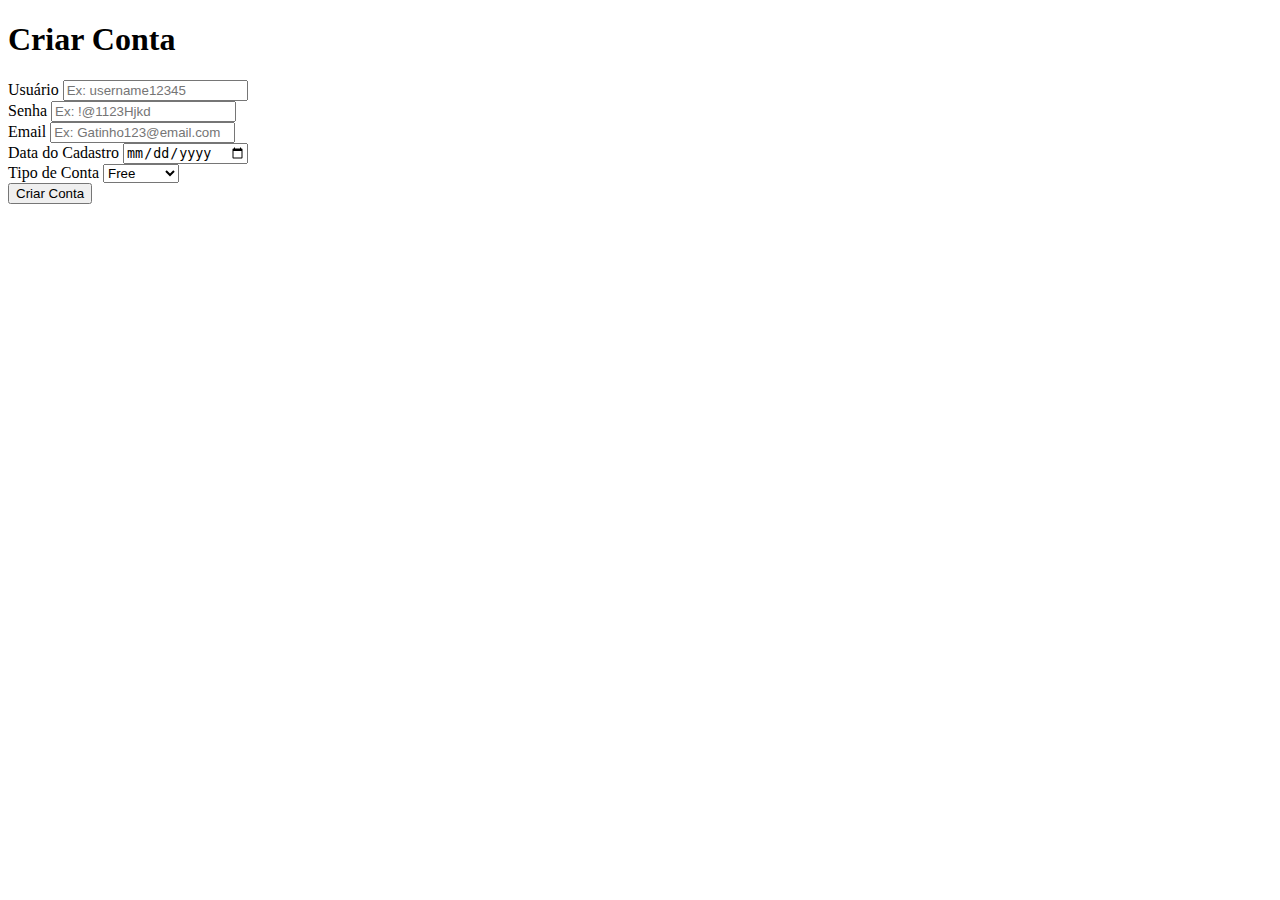
<file: Aula Front-End Israel/index.html>
<!DOCTYPE html>
<html lang="pt-br">

<head> 
    <meta charset="UTF-8">
    <meta name="viewport" content="width=device-width, initial-scale=1.0">
    <title>MyApp</title>
    <!-- link para o BootStrap -->
    <link href="https://cdn.jsdelivr.net/npm/bootstrap@5.3.8/dist/css/bootstrap.min.css" rel="stylesheet"
        integrity="sha384-sRIl4kxILFvY47J16cr9ZwB07vP4J8+LH7qKQnuqkuIAvNWLzeN8tE5YBujZqJLB" crossorigin="anonymous">
</head>

<body>
    <section class="container my-5">
        <div class="bg-primary p-4 mt-3 rounded">
            <h1 class="display-5 text-light">Criar Conta</h1>
        </div>

        <form id="criarConta" name="criarConta" method="get" action="">
            <!-- iniciando o grid do BS -->
            <section class="row">
                
                <div class = "my-2 col-md-6">
                    <label for="usuario" class="form-label">Usuário</label>
                    <input type="text" id="usuario" name="usuario" class="form-control" minlength="10" maxlength="20" placeholder="Ex: username12345" required>
                </div>


                <div class="my-2 col-md-6">
                    <label for="senha" class="form-label">Senha</label>
                    <input type="password" id = "senha" name="senha" class="form-control" minlength="5" maxlength="12" placeholder="Ex: !@1123Hjkd" required>
                </div>

                <div class="my-2 col-md-4">
                    <label for="email" class="form-label">Email</label>
                    <input type="email" id="email" name="email" class="form-control" placeholder="Ex: Gatinho123@email.com" required>

                </div>

                <div class="my-2 col-md-4">
                    <label for="dataCadastro" class="form-label">Data do Cadastro</label>
                    <input type="date" id = "dataCadastro" name="dataCadastro" class="form-control" required>
                    
                </div>

                <div class="my-3 col-md-4">
                    <label for="tipoConta">Tipo de Conta</label>
                    <select name="tipoConta" id="tipoConta" class="form-select">
                    <option value="Free">Free</option>
                    <option value="Basic">Basic</option>
                    <option value="Premium">Premium</option>
                    <option value="Plus">Plus</option>
                    </select>
                </div>

                <div class="my-4 d-flex justify-content-end">
                <button type="submit" class="btn btn-primary">Criar Conta</button>
                </div>

            </section>
            <!-- Finalizar o grid o BS -->



        </form>



    </section>
</body>

</html>
</file>
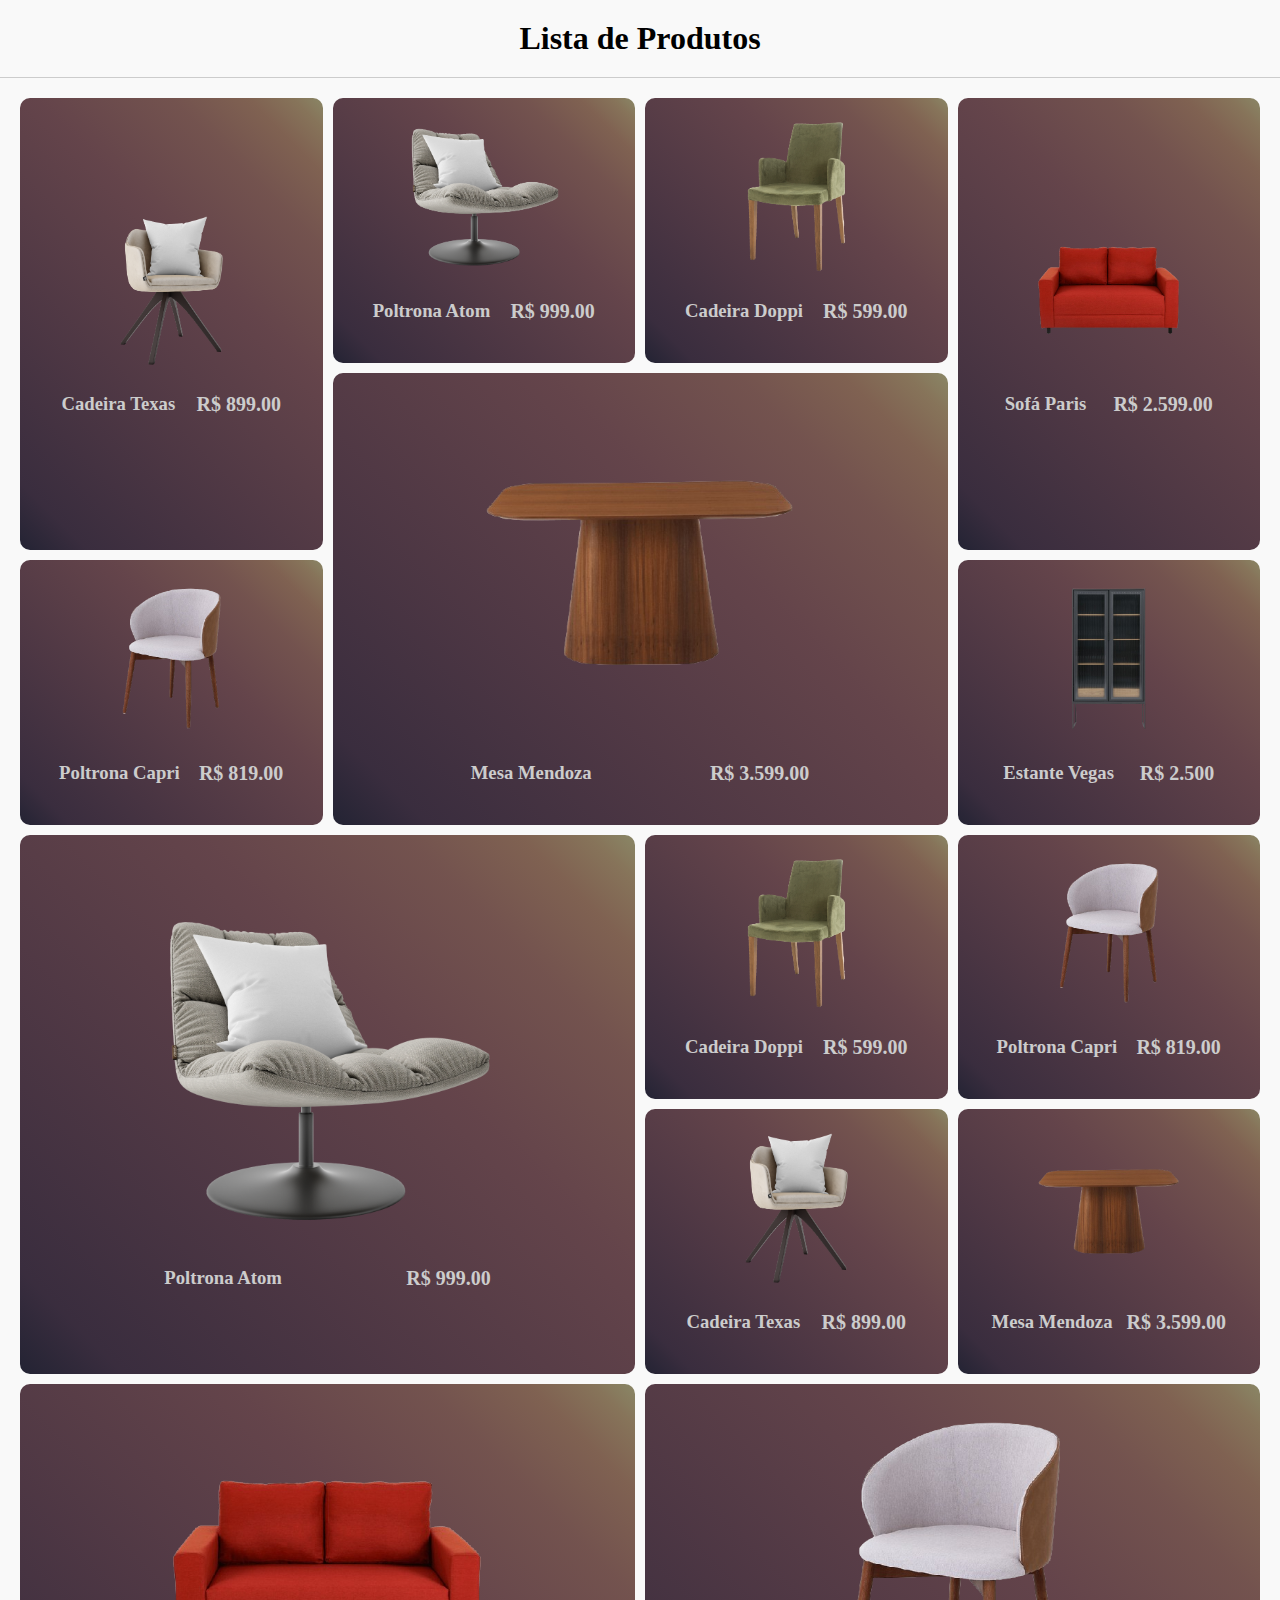
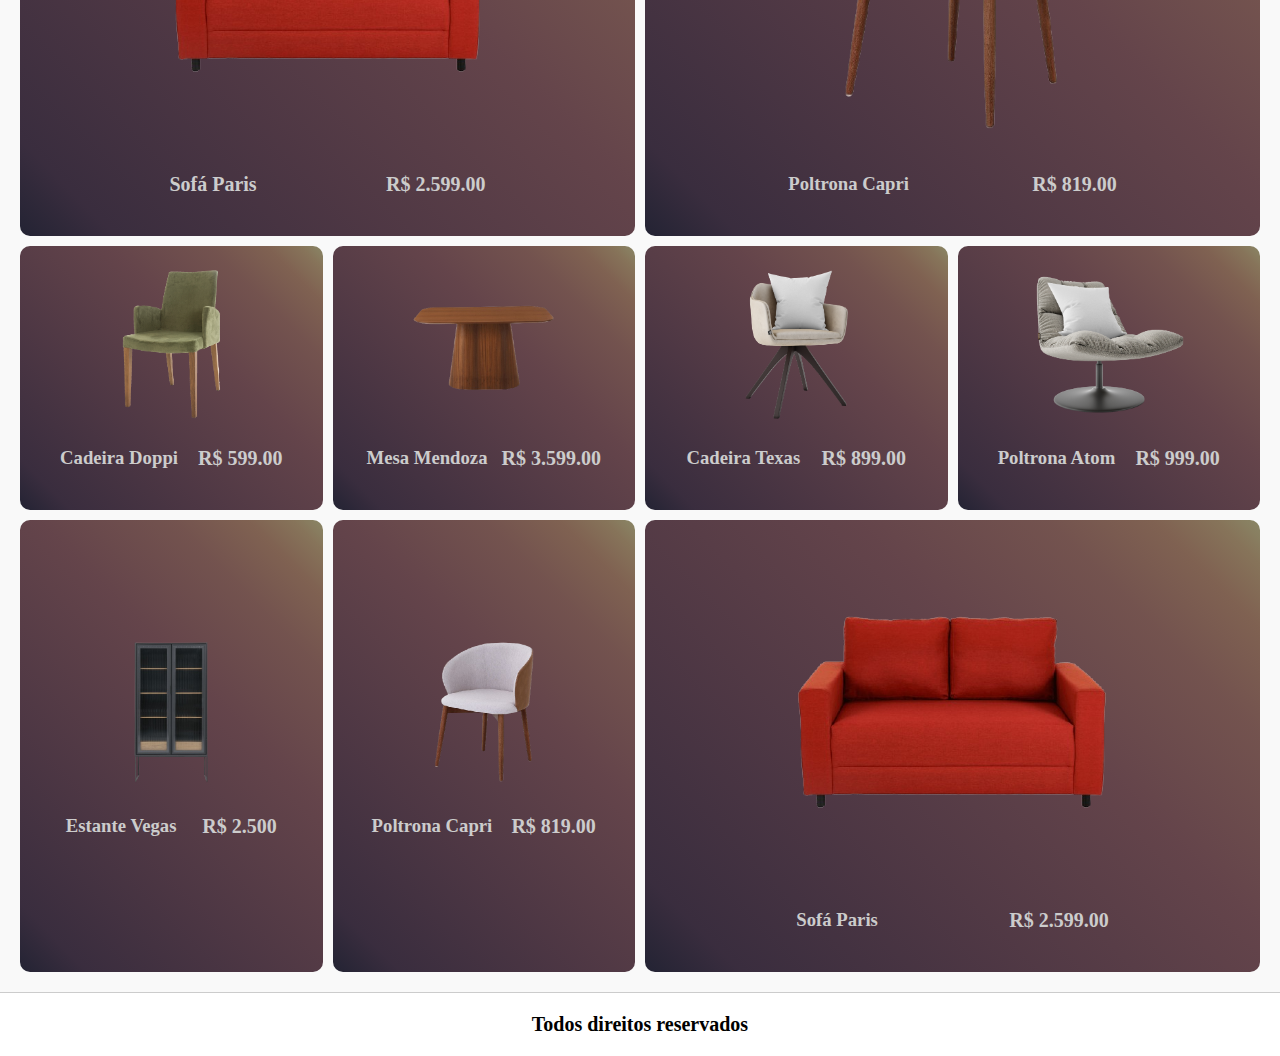
<file: Aula Front-End Israel/Aula1508/images/codigo/index.html>
<!DOCTYPE html>
<html lang="pt-br">

<head>
    <meta charset="UTF-8">
    <meta name="viewport" content="width=device-width, initial-scale=1.0">
    <title>Grid - Produtos</title>

    <link rel="stylesheet" href="./styles.css">
</head>

<body>
   
    <header>
       <h1>Lista de Produtos</h1>
   </header>
   <main>
       <article class="product-grid">
           <section class="product-item row-span">
               <img src="./images/product-1.png" alt="Product 1" loading="lazy">
               <div>
                   <h3>Cadeira Texas</h3>
                   <p>R$ 899.00</p>
               </div>
           </section>
           <section class="product-item ">
               <img src="./images/product-2.png" alt="Product 2" loading="lazy">
               <div>
                   <h3>Poltrona Atom</h3>
                   <p>R$ 999.00</p>
               </div>
           </section>
           <section class="product-item">
               <img src="./images/product-3.png" alt="Product 3" loading="lazy">
               <div>
                   <h3>Cadeira Doppi</h3>
                   <p>R$ 599.00</p>
               </div>
           </section>
           <section class="product-item row-span ">
               <img src="./images/product-5.png" alt="Product 5" loading="lazy">
               <div>
                   <h3>Sofá Paris</h3>
                   <p>R$ 2.599.00</p>
               </div>
           </section>
           <section class="product-item col-span row-span ">
               <img src="./images/product-4.png" alt="Product 4" loading="lazy">
               <div>
                   <h3>Mesa Mendoza</h3>
                   <p>R$ 3.599.00</p>
               </div>
           </section>
           <section class="product-item">
               <img src="./images/product-6.png" alt="Product 6" loading="lazy">
               <div>
                   <h3>Poltrona Capri</h3>
                   <p>R$ 819.00</p>
               </div>
           </section>
           <section class="product-item ">
               <img src="./images/product-7.png" alt="Product 7" loading="lazy">
               <div>
                   <h3>Estante Vegas</h3>
                   <p>R$ 2.500</p>
               </div>
           </section>
           <section class="product-item row-span col-span   ">
               <img src="./images/product-2.png" alt="Product 2" loading="lazy">
               <div>
                   <h3>Poltrona Atom</h3>
                   <p>R$ 999.00</p>
               </div>
           </section>
           <section class="product-item">
               <img src="./images/product-3.png" alt="Product 3" loading="lazy">
               <div>
                   <h3>Cadeira Doppi</h3>
                   <p>R$ 599.00</p>
               </div>
           </section>
           <section class="product-item ">
               <img src="./images/product-6.png" alt="Product 6" loading="lazy">
               <div>
                   <h3>Poltrona Capri</h3>
                   <p>R$ 819.00</p>
               </div>
           </section>
           <section class="product-item">
               <img src="./images/product-1.png" alt="Product 1" loading="lazy">
               <div>
                   <h3>Cadeira Texas</h3>
                   <p>R$ 899.00</p>
               </div>
           </section>
           <section class="product-item">
               <img src="./images/product-4.png" alt="Product 4" loading="lazy">
               <div>
                   <h3>Mesa Mendoza</h3>
                   <p>R$ 3.599.00</p>
               </div>
           </section>
           <section class="product-item  col-span row-span ">
               <img src="./images/product-5.png" alt="Product 5" loading="lazy">
               <div>
                   <p>Sofá Paris</p>
                   <p>R$ 2.599.00</p>
               </div>
           </section>
           <section class="product-item col-span row-span">
               <img src="./images/product-6.png" alt="Product 6" loading="lazy">
               <div>
                   <h3>Poltrona Capri</h3>
                   <p>R$ 819.00</p>
               </div>
           </section>
           <section class="product-item">
               <img src="./images/product-3.png" alt="Product 3" loading="lazy">
               <div>
                   <h3>Cadeira Doppi</h3>
                   <p>R$ 599.00</p>
               </div>
           </section>
           <section class="product-item">
               <img src="./images/product-4.png" alt="Product 4" loading="lazy">
               <div>
                   <h3>Mesa Mendoza</h3>
                   <p>R$ 3.599.00</p>
               </div>
           </section>
           <section class="product-item">
               <img src="./images/product-1.png" alt="Product 1" loading="lazy">
               <div>
                   <h3>Cadeira Texas</h3>
                   <p>R$ 899.00</p>
               </div>
           </section>
           <section class="product-item">
               <img src="./images/product-2.png" alt="Product 2" loading="lazy">
               <div>
                   <h3>Poltrona Atom</h3>
                   <p>R$ 999.00</p>
               </div>
           </section>
           <section class="product-item row-span  ">
               <img src="./images/product-7.png" alt="Product 7" loading="lazy">
               <div>
                   <h3>Estante Vegas</h3>
                   <p>R$ 2.500</p>
               </div>
           </section>
           <section class="product-item row-span ">
               <img src="./images/product-6.png" alt="Product 6" loading="lazy">
               <div>
                   <h3>Poltrona Capri</h3>
                   <p>R$ 819.00</p>
               </div>
           </section>
           <section class="product-item row-span col-span   ">
               <img src="./images/product-5.png" alt="Product 5" loading="lazy">
               <div>
                   <h3>Sofá Paris</h3>
                   <p>R$ 2.599.00</p>
               </div>
           </section>

       </article>
   </main>
   <footer>
       <p>Todos direitos reservados</p>
   </footer>


</body>

</html>
</file>
<file: Aula Front-End Israel/Aula1508/images/codigo/styles.css>
* {
    margin: 0;
    padding: 0;
    box-sizing: border-box;
}

:root {
    --color-light-700: #ffffff;
    --color-light-500: #f9f9f9;
    --color-light-300: #cccccc;
    --gradient: linear-gradient(45deg,
    hsl(240deg 19% 17%) 0%,
    hsl(284deg 16% 21%) 9%,
    hsl(326deg 17% 26%) 33%,
    hsl(348deg 19% 33%) 62%,
    hsl(7deg 19% 38%) 80%,
    hsl(21deg 22% 41%) 90%,
    hsl(35deg 20% 44%) 96%,
    hsl(55deg 15% 47%) 100%);
}

html {
    font-size: 62.5%;
}

body {
    font-size: 1.6rem;
    font-family: calibri;
    background-color: var(--color-light-500);
}

header {
    text-align: center;
    padding-block: 2rem;
    background-color: (var(--color-light-700));
    border-bottom: 1px solid var(--color-light-300);

}

main { 
    max-width: 132rem;
    margin-inline: auto;
}

.product-grid { 
    display: grid;
    grid-template-columns: repeat(4, minmax(auto, 1fr));
    gap: 1rem;
    padding: 2rem;
}

.product-item { 

    background-image: var(--gradient);
    border-radius: 10px;
    padding: 2rem;
    text-align: center;
     color:  var(--color-light-300);
     cursor: pointer;
     align-content: center;
}

.product-item img { 
    max-width: 60%;
    transition: .5s;

}

.product-item:hover img { 
    scale: 1.2;
}

.product-item div { 
    display: flex; 
    justify-content: space-evenly;
    margin-block: 2rem;

}

p { 
    font-weight: 600;
    font-size: 2rem;
}

footer {
    text-align: center;
    padding-block: 2rem;
    background-color: var(--color-light-700);
    border-top: 1px solid var(--color-light-300);
}

.row-span {grid-row: span 2;}
.col-span { grid-column: span 2;}

/* responsivo */

@media (width <= 1024px) {
    .product-grid { 
    grid-template-columns: repeat(2, minmax(auto, 1fr));  
}
.col-span { 
    grid-column: span 1;
}

}

@media (width <= 650px) {
    .product-grid { 
    grid-template-columns: 1fr;
}
.col-span { 
    grid-column: span 1;
}

}
</file>
